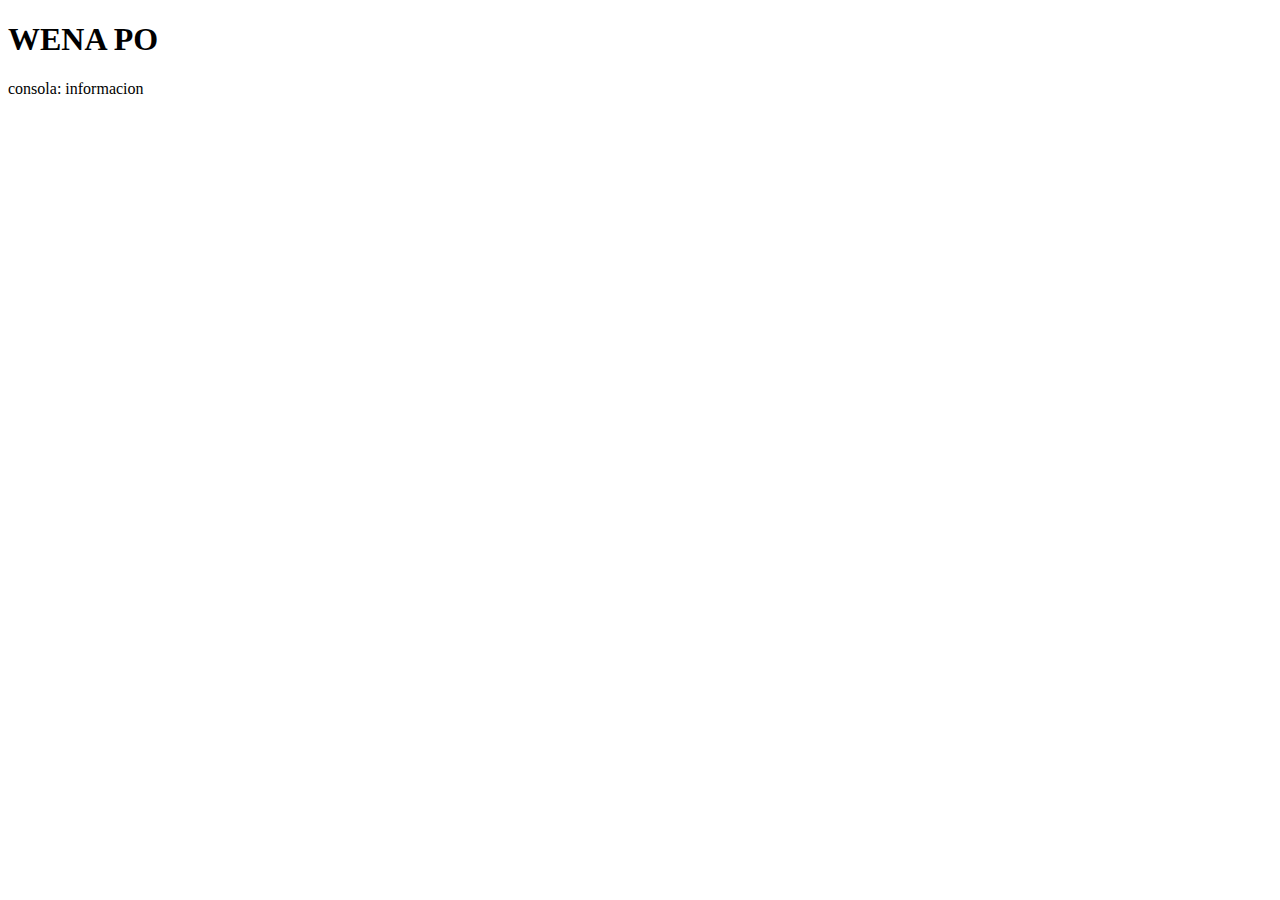
<file: actividad/index.html>
<!DOCTYPE html>
<html lang="en">
<head>
    <meta charset="UTF-8">
    <meta name="viewport" content="width=device-width, initial-scale=1.0">
    <title>Document</title>
</head>
<body>
    <h1>WENA PO</h1>
    <p>consola: <span>informacion</span></p>
</body>
<script src="accesoDom.js"></script>
</html>
</file>
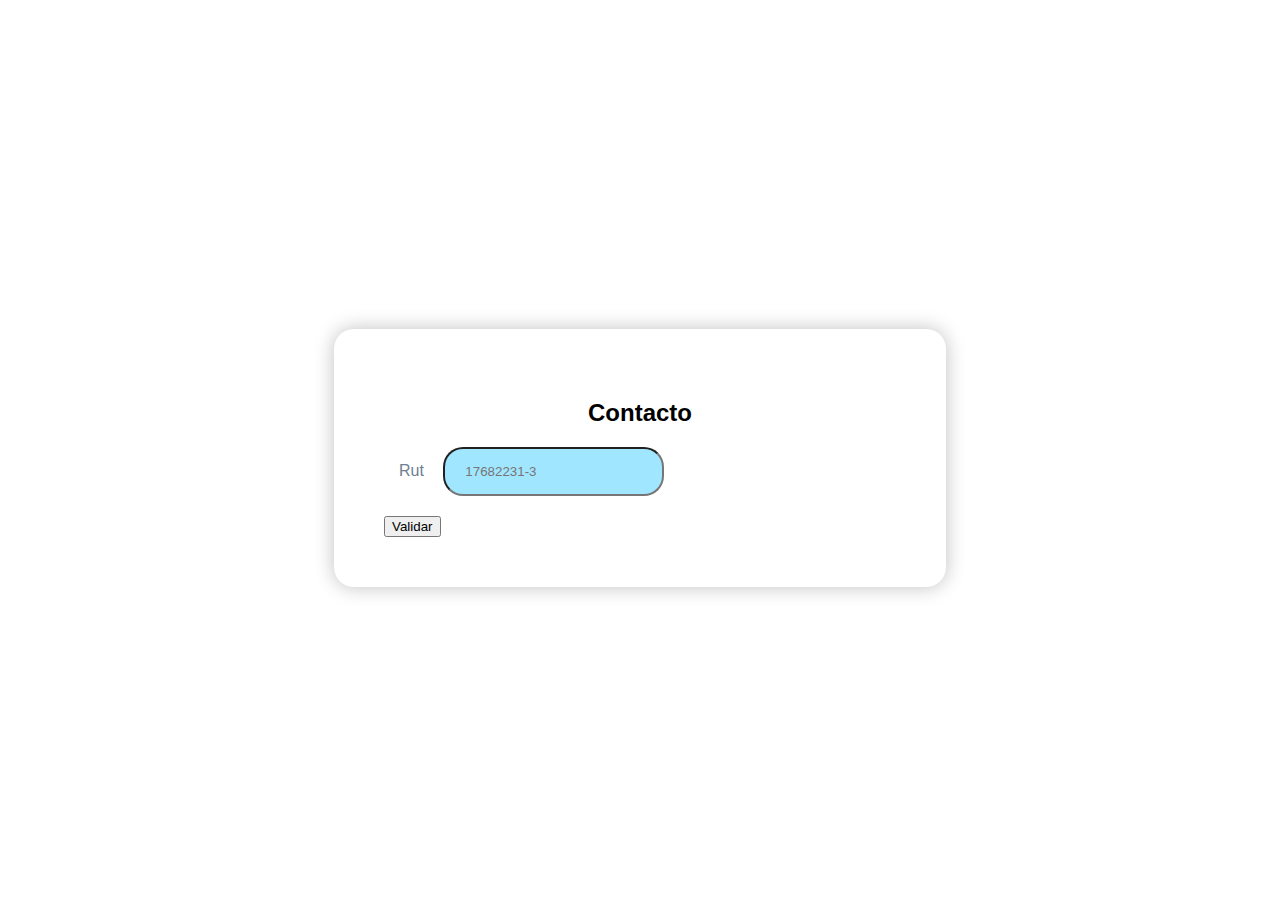
<file: Formulario/index.html>
<!DOCTYPE html>
<html lang="en">
<head>
    <meta charset="UTF-8">
    <meta name="viewport" content="width=device-width, initial-scale=1.0">
    <title>Formulario</title>
    <link rel="stylesheet" href="style.css">

</head>
<body>  
    <form >
        <h2>Contacto</h2>
        <div class="form input">
            <label for="rut">Rut</label>
            <input type="text" name="rut" onkeyup="" id="rut" placeholder="17682231-3">

        </div>
        <button type="button" onclick="validarRut">Validar</button>

    </form>
    
</body>
<script src="validaFormulario.js"></script>
</html>
</file>
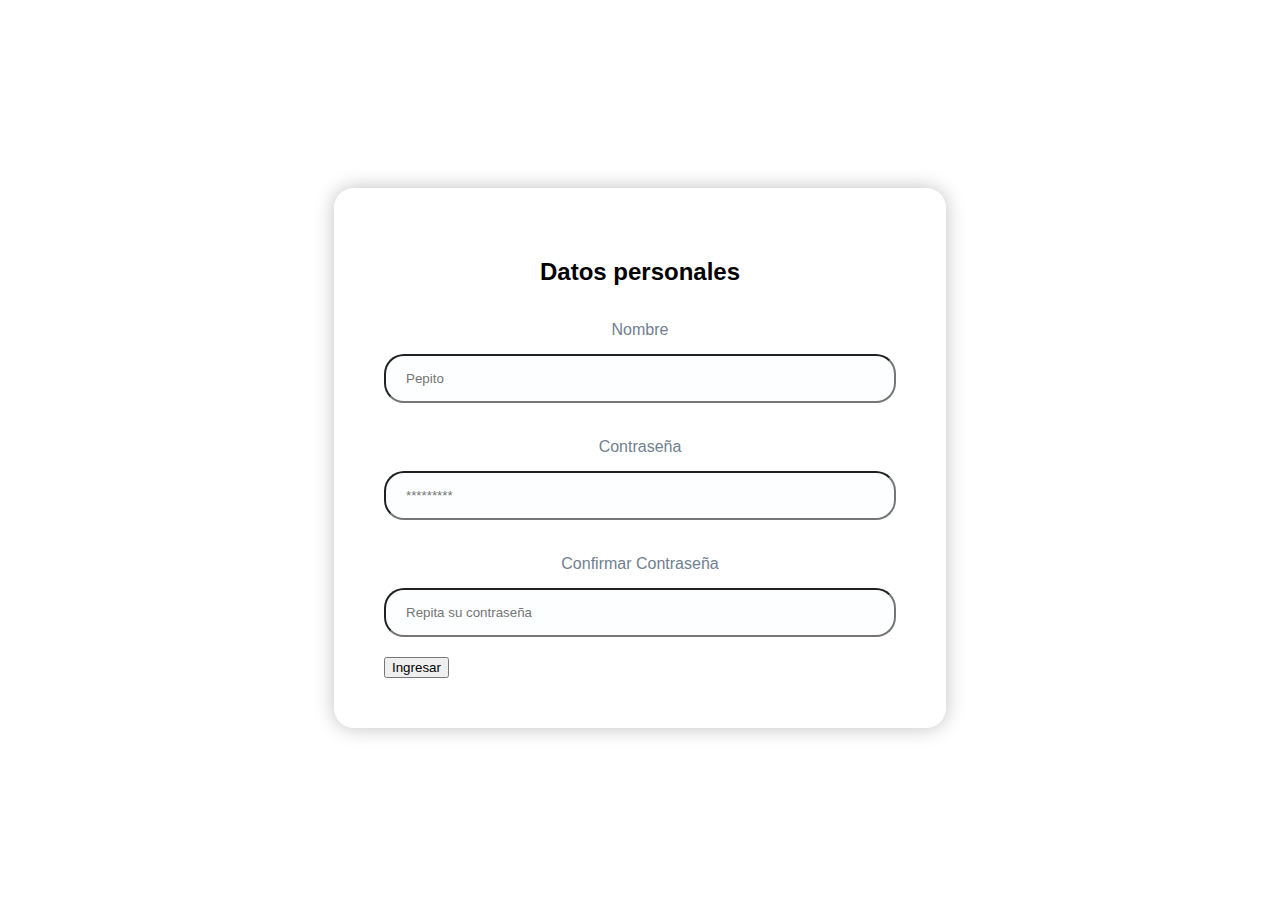
<file: Formulario/index2.html>
<!DOCTYPE html>
<html lang="en">
<head>
    <meta charset="UTF-8">
    <meta name="viewport" content="width=device-width, initial-scale=1.0">
    <title>Informacion Personal</title>
    <link rel="stylesheet" href="style2.css">
</head>
<body>

    <form>
        <h2>Datos personales</h2>
        <div class="form-input">
            <label for="nombre">Nombre</label>
            <input type="text" name="nombre" id="nombre" placeholder="Pepito">
        </div>
        <div class="form-input">
            <label for="contraseña">Contraseña</label>
            <input type="password" name="contraseña" id="contraseña" placeholder="*********">
        </div>
        <div class="form-input">
            <label for="contraseña2">Confirmar Contraseña</label>
            <input type="password" name="contraseña2" id="contraseña2" placeholder="Repita su contraseña">
        </div>
        <button type="button" onclick="">Ingresar</button>
    </form>
    
</body>
<script src="validarContraseña.js"></script>
</html>
</file>
<file: Formulario/style.css>
body{
    font-family: Arial, Helvetica, sans-serif;
    min-height: 100vh;
    display: flex;
    align-items: center;
    justify-content: center;

}
form{
    padding: 50px 50px;
    box-shadow: 0 0 20px silver;
    border-radius: 20px;
    width: 70vw;
}
.form-input{
    display: flex;
    flex-direction: column;
    text-align: left;
}

.warning{
    box-shadow: 1px 5px coral;
    border-radius: solid 1px red;
    
}

label{
    color: slategray;
    font-size: 1rem;
    font-weight: 600px;
    padding: 15px;
}

input{
    padding: 15px 20px;
    border-radius: 20px;
    margin-bottom: 20px;
    background-color: rgb(161, 230, 255);
}

h2{
    text-align: center;
}

@media (min-width:700px){
    form{
        width: 40vw;
    }
}
</file>
<file: Formulario/style2.css>
body {
    font-family: Arial, Helvetica, sans-serif;
    min-height: 100vh;
    display: flex;
    align-items: center;
    justify-content: center;
}

form {
    width: 70vw;
    padding: 50px 50px;
    box-shadow: 0 0 20px silver;
    border-radius: 20px;
}

.form-input {
    display: flex;
    flex-direction: column; 
    text-align: center;
}

.warning {
    box-shadow: 1px 5px coral;
    border-radius: solid 1px red;
}

label {
    padding: 15px;
    color: slategray;
    font-size: 1rem;
    font-weight: 600px;
}

input {
    margin-bottom: 20px;
    padding: 15px 20px;
    border-radius: 20px;
    background-color: rgb(252, 254, 255);
}

h2 {
    text-align: center;
}

@media (min-width: 700px) {
    form {
        width: 40vw;
    }
}
</file>
